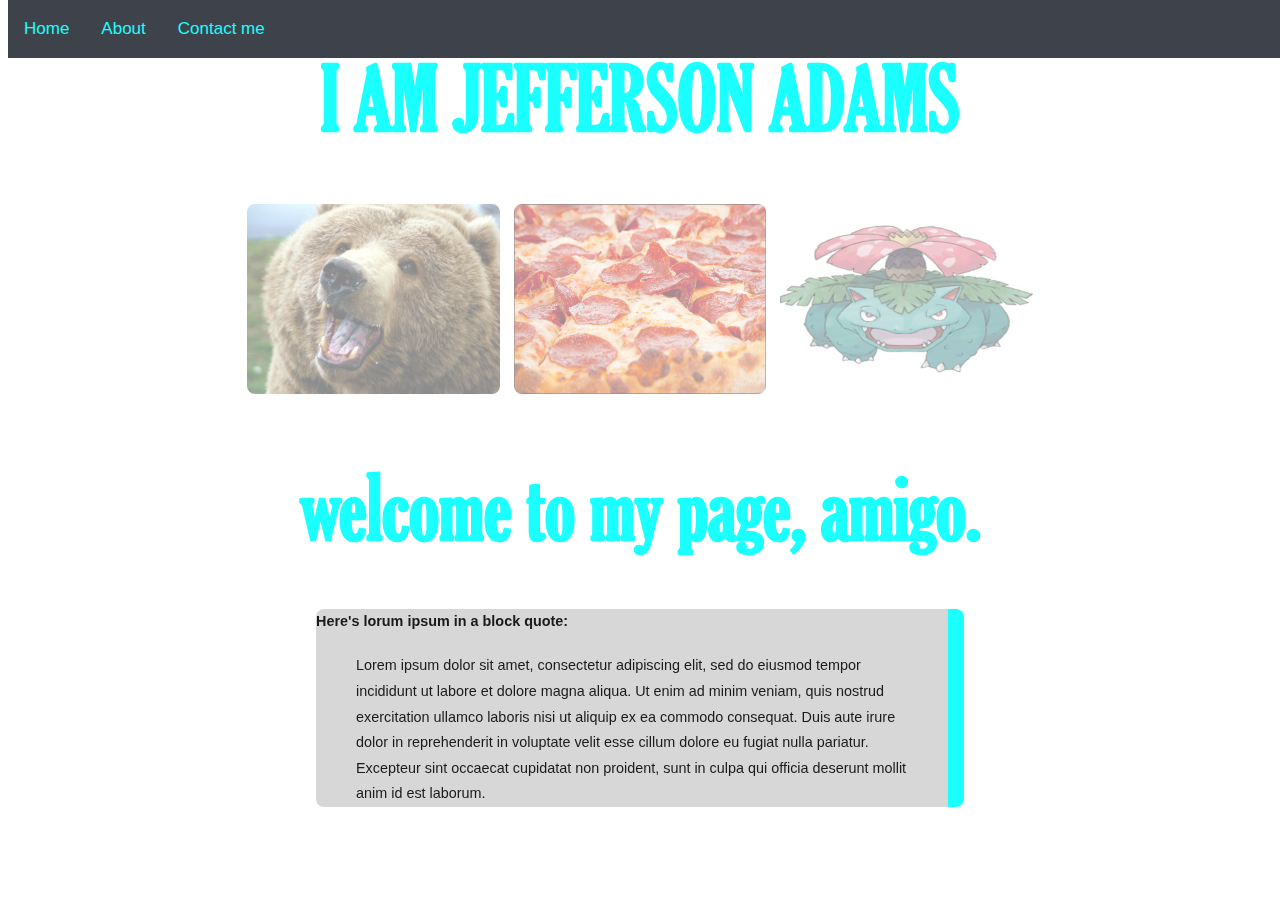
<file: index.html>
<!DOCTYPE html>
  <head>
    <link rel="stylesheet" type="text/css" href="index.css">
    <script src="index.js"></script>
    <title>
      welcome to wendys
    </title>
  </head>
  <body>
    <div class="navBar" id="topNav">
      <a href="index.html">Home</a>
      <a href="about.html">About</a>
      <a href="contact.html">Contact me</a>
      <a href="javascript:void(0);" style="font-size:15px;" class="icon" onclick="myFunction()">&#9776;</a>
    </div>
    <h1>
      I AM JEFFERSON ADAMS
    </h1>
    <div class="container">
      <div class="containFormat">
        <img src="happyBrownBear.jpg" alt="happy brown bear" class="fade">
      </div>
      <div class="containFormat">
        <img src="pizzaPie.jpg" alt="PIZZAAA" class="fade">
      </div>
      <div class="containFormat">
        <img src="venusaurIMG.jpg" alt="venusaur" class="fade">
      </div>
    </div>
    <h1>
      welcome to my page, amigo.
    </h1>
    <div class="homeLorum" cite="http://www.lipsum.com/">
      <h4>
        <p>Here's lorum ipsum in a block quote:</p>
      </h4>
      <blockquote>
        Lorem ipsum dolor sit amet, consectetur adipiscing elit, sed do eiusmod tempor incididunt ut labore et dolore
        magna aliqua. Ut enim ad minim veniam, quis nostrud exercitation ullamco laboris nisi ut aliquip ex ea commodo
        consequat. Duis aute irure dolor in reprehenderit in voluptate velit esse cillum dolore eu fugiat nulla pariatur.
        Excepteur sint occaecat cupidatat non proident, sunt in culpa qui officia deserunt mollit anim id est laborum.
      </blockquote>
    </div>
  </body>
</html>
</file>
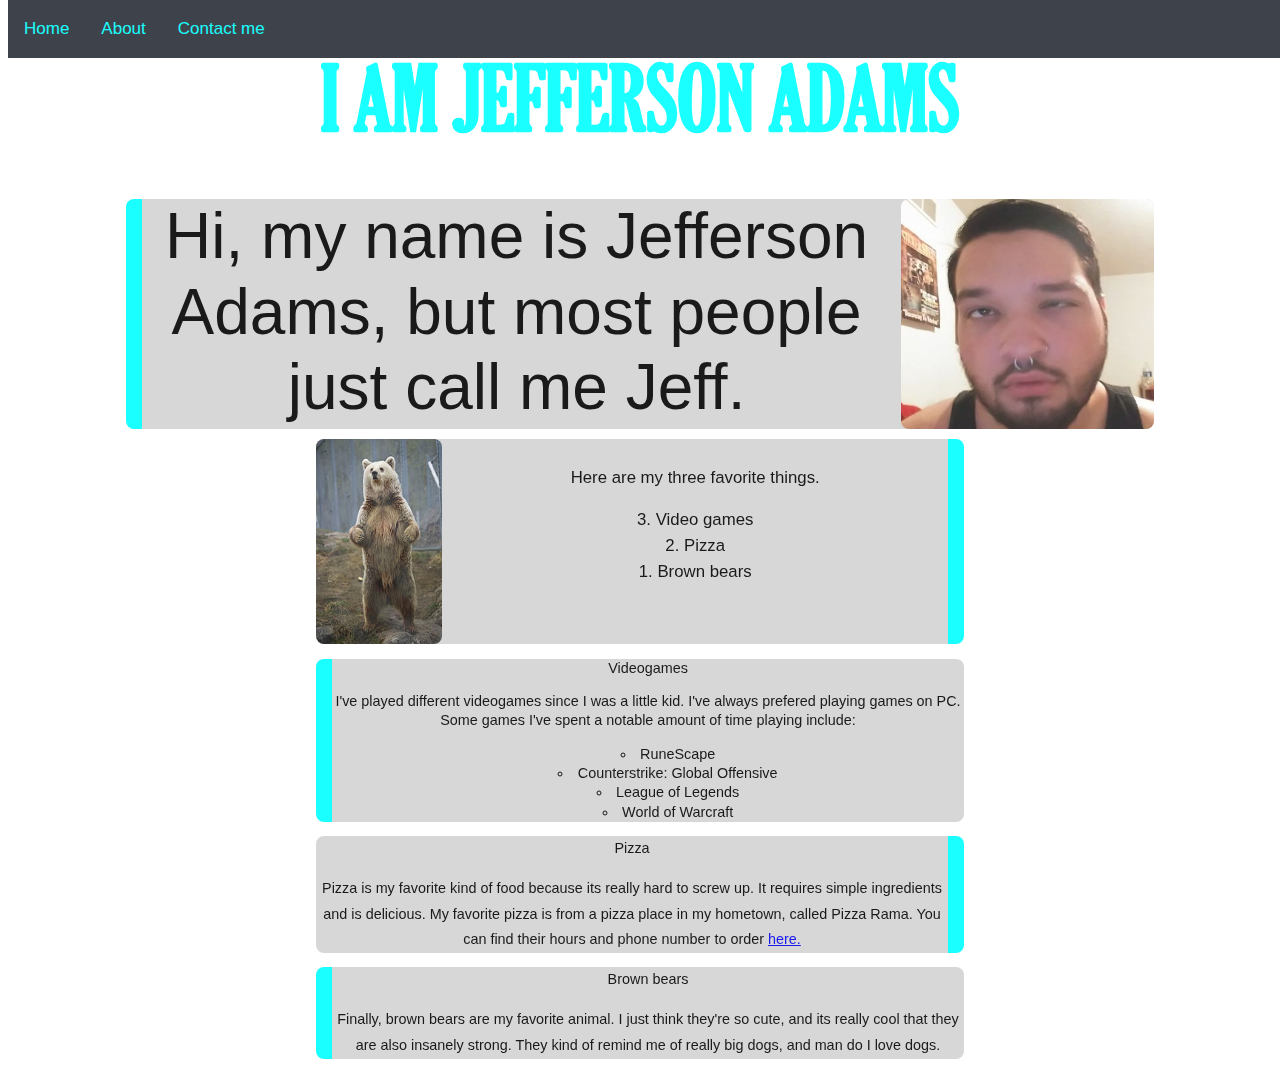
<file: about.html>
<!DOCTYPE html>
  <head>
    <link rel="stylesheet" type="text/css" href="index.css">
    <script src="index.js"></script>
    <title>
      welcome to wendys
    </title>
  </head>
  <body>
    <div class="navBar" id="topNav">
      <a href="index.html">Home</a>
      <a href="about.html">About</a>
      <a href="contact.html">Contact me</a>
      <a href="javascript:void(0);" style="font-size:15px;" class="icon" onclick="myFunction()">&#9776;</a>
    </div>
    <h1>
      I AM JEFFERSON ADAMS
    </h1>
    <div class="aboutIntro">
      <img src="itMe.jpg" alt="me" class="imgAlignRight">
      Hi, my name is Jefferson Adams, but most people just call me Jeff.
    </div>
    <div class="aboutFavoriteThings">
      <img src="imgBrownBear.jpg" alt="big ol bear" class="imgAlignLeft">
      <br>Here are my three favorite things.
      <ol reversed class="ol">
        <li>Video games</li>
        <li>Pizza</li>
        <li>Brown bears</li>
      </ol>
    </div>
    <div class="aboutVideoGames">
      <p><b>Videogames</b></p>
      <p>I've played different videogames since I was a little kid. I've always prefered playing games on PC. Some games I've spent a notable amount of time playing include:</p>
        <ul class="ul">
          <li>RuneScape</li>
          <li>Counterstrike: Global Offensive</li>
          <li>League of Legends</li>
          <li>World of Warcraft</li>
        </ul>
    </div>
    <div class="aboutPizza">
      <p><b>Pizza</b></br></p>
      <p>Pizza is my favorite kind of food because its really hard to screw up. It requires simple ingredients and is delicious. My favorite pizza is from a pizza place in my hometown, called Pizza Rama. You can find their hours and phone number to order <a href="https://www.yelp.com/biz/pizza-rama-green-springs">here.</a></p>
    </div>
    <div class="aboutBrownBears">
      <p><b>Brown bears</b></br></p>
      <p>Finally, brown bears are my favorite animal. I just think they're so cute, and its really cool that they are also insanely strong. They kind of remind me of really big dogs, and man do I love dogs.</p>
    </div>
  </body>
</html>
</file>
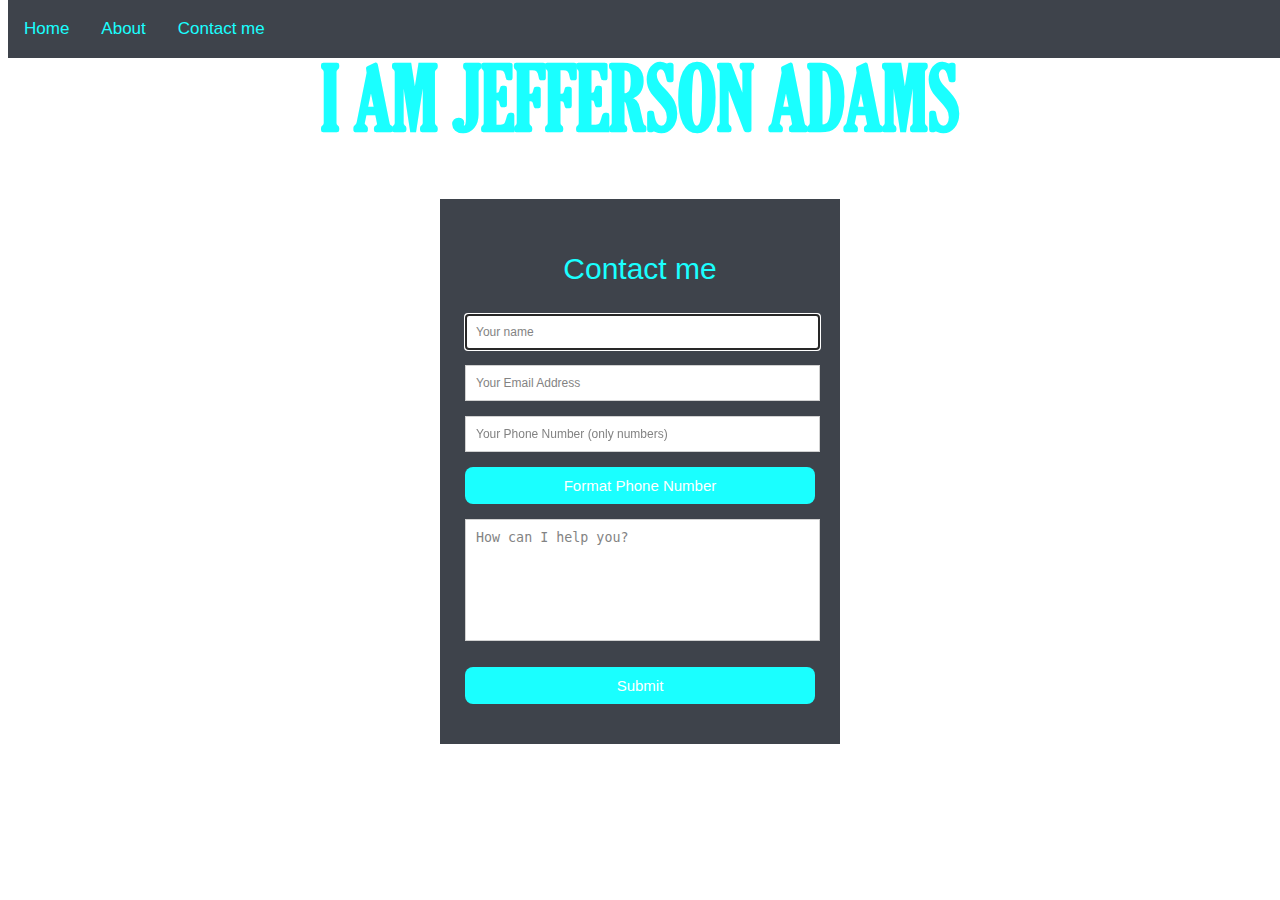
<file: contact.html>
<!DOCTYPE html>
  <head>
    <link rel="stylesheet" type="text/css" href="index.css">
    <script src="index.js"></script>
    <script src="contact.js"></script>
    <title>
      welcome to wendys
    </title>
  </head>
  <body>
    <div class="navBar" id="topNav">
      <a href="index.html">Home</a>
      <a href="about.html">About</a>
      <a href="contact.html">Contact me</a>
      <a href="javascript:void(0);" style="font-size:15px;" class="icon" onclick="myFunction()">&#9776;</a>
    </div>
    <h1>
      I AM JEFFERSON ADAMS
    </h1>
    <div class="contactForm">
      <!--  User enters input  -->
      <form id="contact" action="" method="post">
        <h3>Contact me</h3>
        <fieldset>
          <input placeholder="Your name" type="text" tabindex="1" id="name" required autofocus>
        </fieldset>
        <fieldset>
          <input placeholder="Your Email Address" type="email" tabindex="2" id="email">
        </fieldset>
        <fieldset>
          <input placeholder="Your Phone Number (only numbers)" type="tel" tabindex="3" id="phone" class="telnumber">
        </fieldset>
        <!--  Button to change user's input  -->
        <fieldset>
          <button name="format" type="button" id="format-text" onclick="addHyphen();">Format Phone Number</button>
        </fieldset>
        <fieldset>
          <textarea placeholder="How can I help you?" tabindex="4" id="contactTextbox" required></textarea>
        </fieldset>
        <fieldset>
          <button name="submit" type="submit" id="contact-submit">Submit</button>
        </fieldset>
      </form>
    </div>
  </body>
</html>
</file>
<file: index.css>
/*
### NAV BAR ###
*/
.navBar {
    background-color: #292E37;
    overflow: hidden;
    position: fixed;
    top:0px;
    width: 100%;
}

.navBar a {
    float: left;
    display: block;
    color: Cyan;
    text-align: center;
    padding: 14px 16px;
    text-decoration: none;
    font-size: 17px;
}

.navBar a:hover {
    background-color: #ddd;
    color: Cyan;
}

.navBar .icon {
    display: none;
}

@media screen and (max-width: 600px) {
  .navBar a:not(:first-child) {display: none;}
  .navBar a.icon {
    float: right;
    display: block;
  }
}

@media screen and (max-width: 600px) {
  .navBar.responsive {position: relative;}
  .navBar.responsive a.icon {
    position: absolute;
    right: 0;
    top: 0;
  }
  .navBar.responsive a {
    float: none;
    display: block;
    text-align: left;
  }
}

/*
### INDEX ###
*/

body {
	font-family:"Helvetica";
	font-weight:300;
	font-size: 12px;
	line-height:30px;
	color:#777;
	background-image: url("http://i.imgur.com/2Xhvs6M.png");
	opacity:0.9;
}

img {
    border-radius: 8px;
}

@font-face {
    font-family: firstFont;
    src: url(GLECB.woff);
}

h1 {
    font-size: calc(75px + 1vw);
    line-height: calc(75px + .5vw);
    font-family: firstFont;
    color: cyan;
    text-align: center;
}

.container {
  text-align: center;
}

.containFormat {
  display:inline-block;
  width: 20%;
  height: 100%;
  margin: 5px;
}

.fade {
  display: inline-block;
  position: relative;
  height: 100%;
  width: 100%;
  opacity: .5;
  transition: opacity .25s ease-in-out;
  -moz-transition: opacity .25s ease-in-out;
  -webkit-transition: opacity .25s ease-in-out;
}

.fade:hover {
  opacity: 1;
}

.text {
  color: white;
  font-size: 5vw;
	line-height: 5vw;
  position: absolute;
  top: 50%;
  left: 50%;
  transform: translate(-50%, -50%);
  -ms-transform: translate(-50%, -50%);
}

.homeLorum {
	padding-bottom: 0%;
	color: black;
	font-size: calc(8px + .5vw);
	border-right: 16px solid cyan;
	background-color: lightgrey;
	height: 15;
	margin: auto;
	width: 50%;
	line-height: 2vw;
	border-radius: 8px;
	max-height: 275px;
	text-align: left;
	vertical-align: middle;
	align: center;
}

/*
### ABOUT ###
*/

.aboutIntro {
	padding-bottom: 0%;
	color: black;
	font-size: 5vw;
	border-left: 16px solid cyan;
	background-color: lightgrey;
	width: 80%;
	height:18vw;
	margin: 10px auto;
	line-height: 5.9vw;
	border-radius: 8px;
	max-height: 450px;
	text-align: center;
	vertical-align: middle;
	align: center;
}

.aboutFavoriteThings {
	padding-bottom: 0%;
	color: black;
	font-size: calc(4px + 1vw);
	border-right: 16px solid cyan;
	background-color: lightgrey;
	height: 16vw;
	margin: auto;
	width: 50%;
	line-height: 2vw;
	border-radius: 8px;
	max-height: 275px;
	text-align: center;
	vertical-align: middle;
	align: center;
}

.ol {
  list-style-position: inside;
}

.ul {
	list-style-type: circle;
	list-style-position: inside;
}

.aboutVideoGames {
	padding-bottom: 0%;
	color: black;
	font-size: calc(8px + .5vw);
	border-left: 16px solid cyan;
	background-color: lightgrey;
	height: 25;
	margin: auto;
	width: 50%;
	line-height: 1.5vw;
	border-radius: 8px;
	max-height: 275px;
	text-align: center;
	vertical-align: middle;
	align: center;
}

.aboutPizza {
	padding-bottom: 0%;
	color: black;
	font-size: calc(8px + .5vw);
	border-right: 16px solid cyan;
	background-color: lightgrey;
	height: 14;
	margin: auto;
	width: 50%;
	line-height: 2vw;
	border-radius: 8px;
	max-height: 275px;
	text-align: center;
	vertical-align: middle;
	align: center;
}

.aboutBrownBears {
	padding-bottom: 0%;
	color: black;
	font-size: calc(8px + .5vw);
	border-left: 16px solid cyan;
	background-color: lightgrey;
	height: 8;
	margin: auto;
	width: 50%;
	line-height: 2vw;
	border-radius: 8px;
	max-height: 275px;
	text-align: center;
	vertical-align: middle;
	align: center;
}

.imgAlignRight {
    float: right;
    margin: 0 0 10px 10px;
		width: 25%;
		height: 100%;
		max-width:100%;
		max-height:450px;
}

.imgAlignLeft {
    float: left;
    margin: 0 0 10px 0;
		width: 20%;
		height: 100%;
		max-width:200px;
		max-height:275px;
}

/*
### CONTACT ###
*/

.contactForm {
	max-width:400px;
	width:100%;
	margin:0 auto;
	position:relative;
}

#contact input[type="text"],
#contact input[type="email"],
#contact input[type="tel"],
#contact button[type="format"]
#contact textarea,
#contact button[type="submit"]
{ font:12px "Open Sans", Helvetica; }

#contact {
	background:#292E37;
	padding:25px;
	margin:50px 0;
}

#contact h3 {
	color: cyan;
	display: block;
	font-size: 30px;
	font-weight: 400;
	text-align: center;
}

#contact h4 {
	margin:5px 0 15px;
	display:block;
	font-size:13px;
}

fieldset {
	border: medium none !important;
	margin: 0 0 10px;
	min-width: 100%;
	padding: 0;
	width: 100%;
}

#contact input[type="text"],
#contact input[type="email"],
#contact input[type="tel"],
#contact textarea {
	width:95%;
	border:1px solid #CCC;
	background:#FFF;
	margin:0 0 5px;
	padding:10px;
}

#contact textarea {
	height:100px;
	max-width:95%;
  resize:none;
}

#contact button[type="submit"] {
	cursor:pointer;
	width:100%;
	border:none;
	background:cyan;
	color:#FFF;
	margin:0 0 5px;
	padding:10px;
	font-size:15px;
	border-radius: 8px;
}

#contact button[type="button"] {
	cursor:pointer;
	width:100%;
	border:none;
	background:cyan;
	color:#FFF;
	margin:0 0 5px;
	padding:10px;
	font-size:15px;
	border-radius: 8px;
  opacity: 1;
  transition: opacity .25s ease-in-out;
  -moz-transition: opacity .25s ease-in-out;
  -webkit-transition: opacity .25s ease-in-out;
}

#contact button[type="button"]:hover {
  opacity: .5;
}

#contact button[type="submit"] {
	cursor:pointer;
	width:100%;
	border:none;
	background:cyan;
	color:#FFF;
	margin:0 0 5px;
	padding:10px;
	font-size:15px;
	border-radius: 8px;
  opacity: 1;
  transition: opacity .25s ease-in-out;
  -moz-transition: opacity .25s ease-in-out;
  -webkit-transition: opacity .25s ease-in-out;
}

#contact button[type="submit"]:hover {
  opacity: .5;
}
</file>
